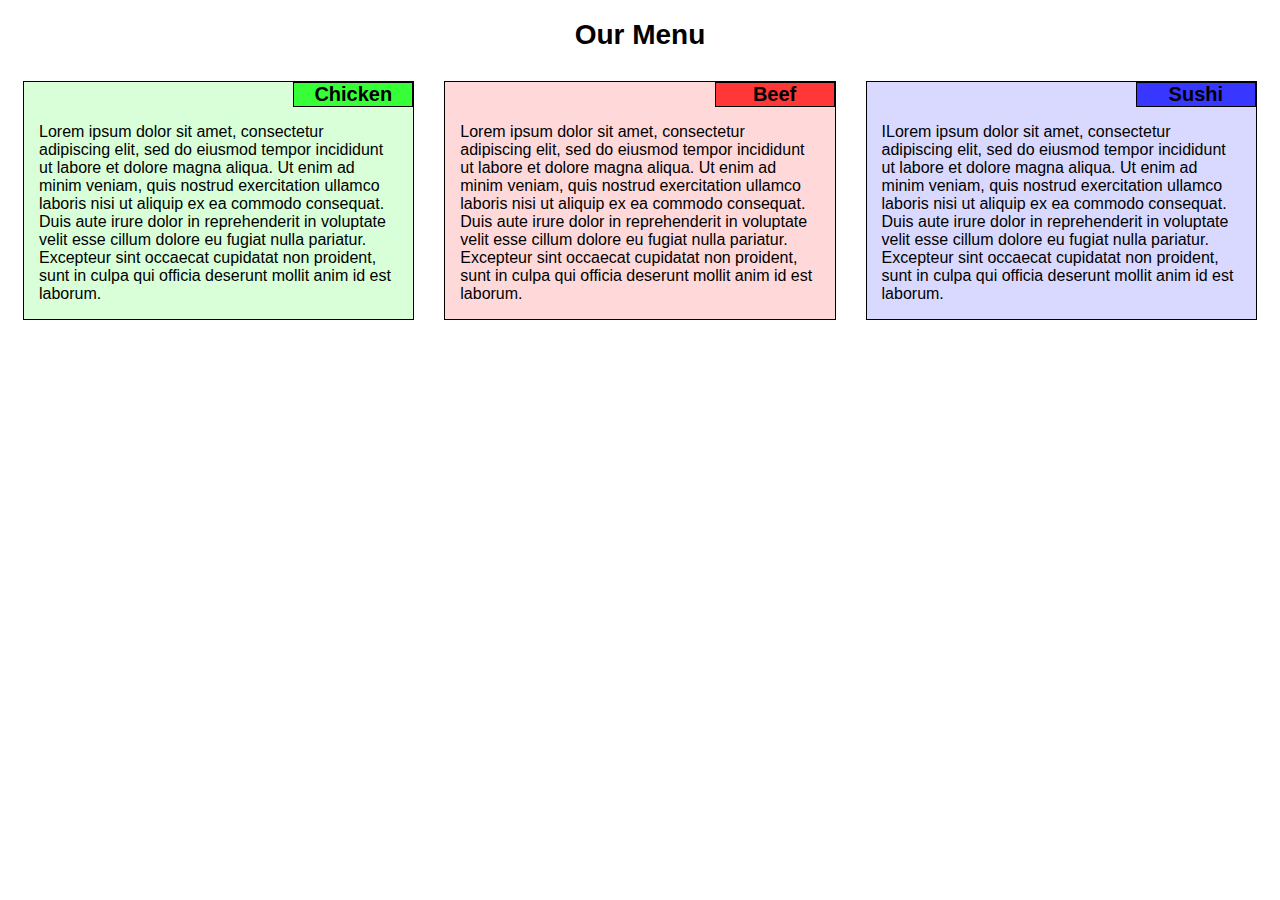
<file: mod2_solution/index.html>
<!DOCTYPE html>
<html>
<head>
<meta charset="utf-8">
<meta name="viewport" content="width=device-width, initial-scale=1">
<title>Module 2 Assignment</title>
<link rel="stylesheet" href="css/mod2.css">
</head>
<body>
<h1>Our Menu</h1>

<div class="row">
  <div class="col-lg-4 col-md-6 col-sm-12">
    <div class="container chicken">
      <p class="subtitle chickenB">Chicken</p>
      <p>Lorem ipsum dolor sit amet, consectetur adipiscing elit, sed do eiusmod tempor incididunt ut labore et dolore magna aliqua. Ut enim ad minim veniam, quis nostrud exercitation ullamco laboris nisi ut aliquip ex ea commodo consequat. Duis aute irure dolor in reprehenderit in voluptate velit esse cillum dolore eu fugiat nulla pariatur. Excepteur sint occaecat cupidatat non proident, sunt in culpa qui officia deserunt mollit anim id est laborum.
</p></div></div>
  <div class="col-lg-4 col-md-6 col-sm-12">
    <div class="container beef">
      <p class="subtitle beefB">Beef</p>
      <p>Lorem ipsum dolor sit amet, consectetur adipiscing elit, sed do eiusmod tempor incididunt ut labore et dolore magna aliqua. Ut enim ad minim veniam, quis nostrud exercitation ullamco laboris nisi ut aliquip ex ea commodo consequat. Duis aute irure dolor in reprehenderit in voluptate velit esse cillum dolore eu fugiat nulla pariatur. Excepteur sint occaecat cupidatat non proident, sunt in culpa qui officia deserunt mollit anim id est laborum.
</p></div></div>
  <div class="col-lg-4 col-md-12 col-sm-12">
    <div class="container sushi">
      <p class="subtitle sushiB">Sushi</p>
      <p>ILorem ipsum dolor sit amet, consectetur adipiscing elit, sed do eiusmod tempor incididunt ut labore et dolore magna aliqua. Ut enim ad minim veniam, quis nostrud exercitation ullamco laboris nisi ut aliquip ex ea commodo consequat. Duis aute irure dolor in reprehenderit in voluptate velit esse cillum dolore eu fugiat nulla pariatur. Excepteur sint occaecat cupidatat non proident, sunt in culpa qui officia deserunt mollit anim id est laborum.
</p></div></div>

</div>

</body>
</html>
</file>
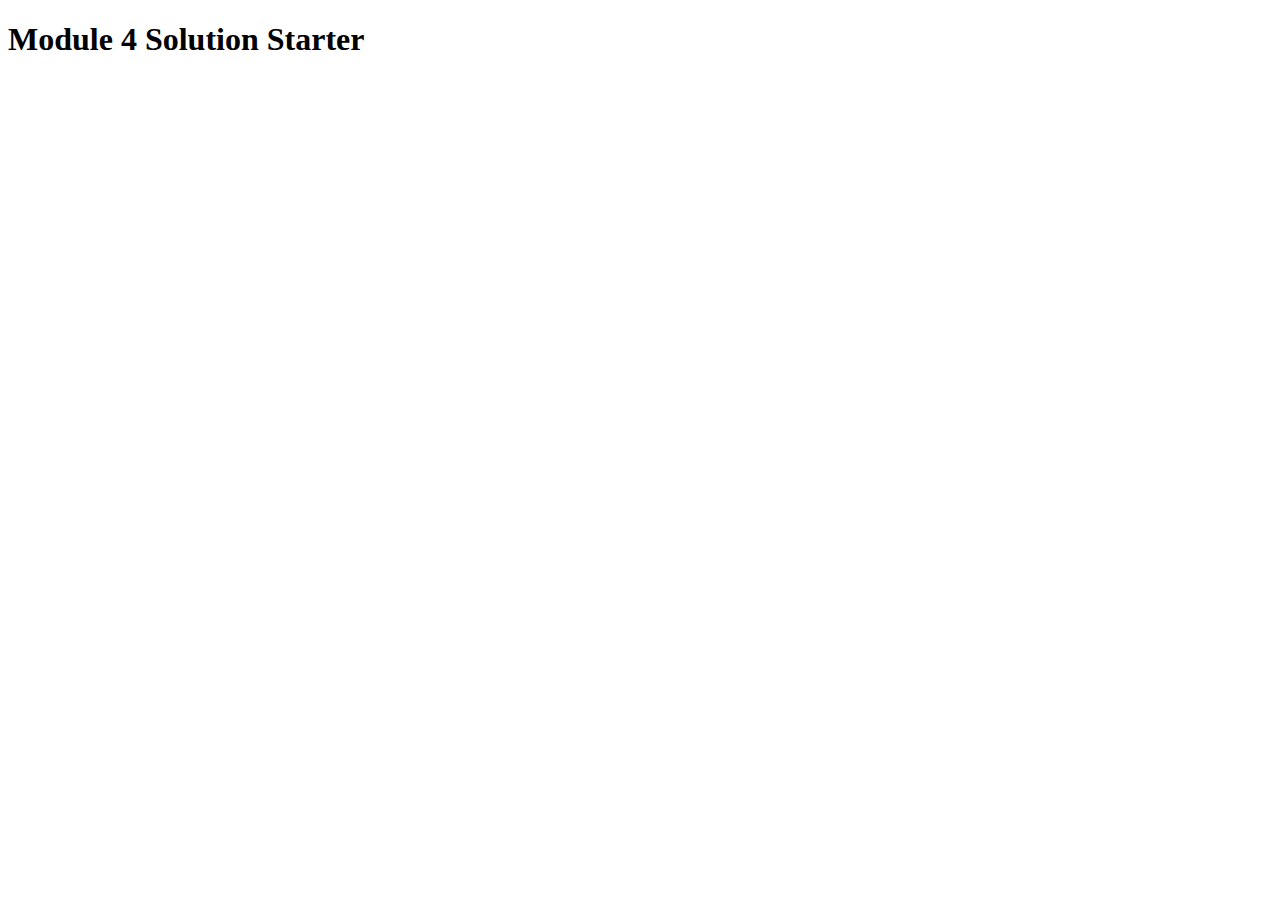
<file: mod4_solution/index.html>
<!DOCTYPE html>
<html>
<head>
  <meta charset="utf-8">
  <title>Module 4 Solution Starter</title>
  <script src="SpeakHello.js"></script>
  <script src="SpeakGoodBye.js"></script>
  <script src="script.js"></script>
</head>
<body>
  <h1>Module 4 Solution Starter</h1>
</body>
</html>
</file>
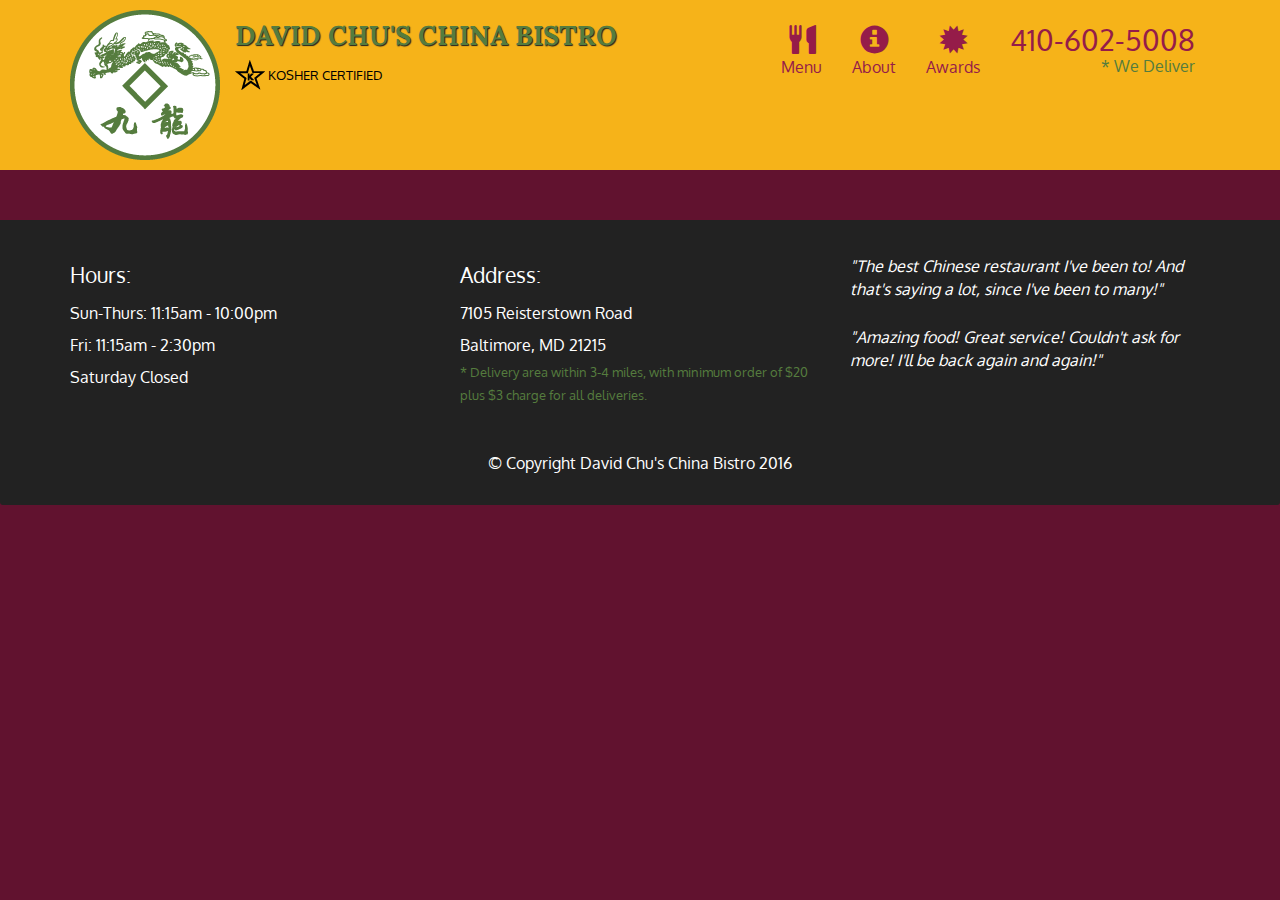
<file: mod5_solution/index.html>
<!doctype html>
<html lang="en">
  <head>
    <meta charset="utf-8">
    <meta http-equiv="X-UA-Compatible" content="IE=edge">
    <meta name="viewport" content="width=device-width, initial-scale=1">
    <title>David Chu's China Bistro</title>
    <link rel="stylesheet" href="css/bootstrap.min.css">
    <link rel="stylesheet" href="css/styles.css">
    <link href='https://fonts.googleapis.com/css?family=Oxygen:400,300,700' rel='stylesheet' type='text/css'>
    <link href='https://fonts.googleapis.com/css?family=Lora' rel='stylesheet' type='text/css'>
  </head>
<body>
  <header>
    <nav id="header-nav" class="navbar navbar-default">
      <div class="container">
        <div class="navbar-header">
          <a href="index.html" class="pull-left visible-md visible-lg">
            <div id="logo-img" alt="Logo image"></div>
          </a>

          <div class="navbar-brand">
            <a href="index.html"><h1>David Chu's China Bistro</h1></a>
            <p>
              <img src="images/star-k-logo.png" alt="Kosher certification">
              <span>Kosher Certified</span>
            </p>
          </div>

          <button id="navbarToggle" type="button" class="navbar-toggle collapsed" data-toggle="collapse" data-target="#collapsable-nav" aria-expanded="false">
            <span class="sr-only">Toggle navigation</span>
            <span class="icon-bar"></span>
            <span class="icon-bar"></span>
            <span class="icon-bar"></span>
          </button>
        </div>
        
        <div id="collapsable-nav" class="collapse navbar-collapse">
           <ul id="nav-list" class="nav navbar-nav navbar-right">
            <li id="navHomeButton" class="visible-xs active">
              <a href="index.html">
                <span class="glyphicon glyphicon-home"></span> Home</a>
            </li>
            <li id="navMenuButton">
              <a href="#" onclick="$dc.loadMenuCategories();">
                <span class="glyphicon glyphicon-cutlery"></span><br class="hidden-xs"> Menu</a>
            </li>
            <li>
              <a href="#">
                <span class="glyphicon glyphicon-info-sign"></span><br class="hidden-xs"> About</a>
            </li>
            <li>
              <a href="#">
                <span class="glyphicon glyphicon-certificate"></span><br class="hidden-xs"> Awards</a>
            </li>
            <li id="phone" class="hidden-xs">
              <a href="tel:410-602-5008">
                <span>410-602-5008</span></a><div>* We Deliver</div>
            </li>
          </ul><!-- #nav-list -->
        </div><!-- .collapse .navbar-collapse -->
      </div><!-- .container -->
    </nav><!-- #header-nav -->
  </header>

  <div id="call-btn" class="visible-xs">
    <a class="btn" href="tel:410-602-5008">
    <span class="glyphicon glyphicon-earphone"></span>
    410-602-5008
    </a>
  </div>
  <div id="xs-deliver" class="text-center visible-xs">* We Deliver</div>

  <div id="main-content" class="container"></div>

  <footer class="panel-footer">
    <div class="container">
      <div class="row">
        <section id="hours" class="col-sm-4">
          <span>Hours:</span><br>
          Sun-Thurs: 11:15am - 10:00pm<br>
          Fri: 11:15am - 2:30pm<br>
          Saturday Closed
          <hr class="visible-xs">
        </section>
        <section id="address" class="col-sm-4">
          <span>Address:</span><br>
          7105 Reisterstown Road<br>
          Baltimore, MD 21215
          <p>* Delivery area within 3-4 miles, with minimum order of $20 plus $3 charge for all deliveries.</p>
          <hr class="visible-xs">
        </section>
        <section id="testimonials" class="col-sm-4">
          <p>"The best Chinese restaurant I've been to! And that's saying a lot, since I've been to many!"</p>
          <p>"Amazing food! Great service! Couldn't ask for more! I'll be back again and again!"</p>
        </section>
      </div>
      <div class="text-center">&copy; Copyright David Chu's China Bistro 2016</div>
    </div>
  </footer>

  <!-- jQuery (Bootstrap JS plugins depend on it) -->
  <script src="js/jquery-2.1.4.min.js"></script>
  <script src="js/bootstrap.min.js"></script>
  <script src="js/ajax-utils.js"></script>
  <script src="js/script.js"></script>
</body>
</html>
</file>
<file: mod2_solution/css/mod2.css>
/********** Base styles **********/
* {
  box-sizing: border-box;
}
h1 {
  margin-bottom: 15px;
  text-align: center;
  font-family: Helvetica, sans-serif;
  font-size: 175%;
}

.subtitle {
  top: 0;
  right: 0;
  width: 120px;
  text-align: center;
  border: 1px solid black;
  padding: 0;
  margin: 0;
  position:absolute;
  font-family: Helvetica, sans-serif;
  font-size: 125%;
  font-weight: bold;
}

p {
  padding: 25px 15px 0px 15px;
  font-family: Helvetica, sans-serif;
}

.container {
  border: 1px solid black;
  margin: 15px;
  position: relative;
}

.chicken {
  background-color: rgba(0, 255, 0, 0.15);
}
.chickenB {
  background-color: rgba(0, 255, 0, 0.75);
}
.beef {
  background-color: rgba(255, 0, 0, 0.15);
}
.beefB {
  background-color: rgba(255, 0, 0, 0.75);
}
.sushi {
  background-color: rgba(0, 0, 255, 0.15);
}
.sushiB {
  background-color: rgba(0, 0, 255, 0.75);
}

/* Simple Responsive Framework. */
.row {
  width: 100%;
}

/********** Large devices only **********/
@media (min-width: 992px) {
  .col-lg-1, .col-lg-2, .col-lg-3, .col-lg-4, .col-lg-5, .col-lg-6, .col-lg-7, .col-lg-8, .col-lg-9, .col-lg-10, .col-lg-11, .col-lg-12 {
    float: left;
  }
  .col-lg-1 {
    width: 8.33%;
  }
  .col-lg-2 {
    width: 16.66%;
  }
  .col-lg-3 {
    width: 25%;
  }
  .col-lg-4 {
    width: 33.33%;
  }
  .col-lg-5 {
    width: 41.66%;
  }
  .col-lg-6 {
    width: 50%;
  }
  .col-lg-7 {
    width: 58.33%;
  }
  .col-lg-8 {
    width: 66.66%;
  }
  .col-lg-9 {
    width: 74.99%;
  }
  .col-lg-10 {
    width: 83.33%;
  }
  .col-lg-11 {
    width: 91.66%;
  }
  .col-lg-12 {
    width: 100%;
  }
}

/********** Medium devices only **********/
@media (min-width: 768px) and (max-width: 991px) {
  .col-md-1, .col-md-2, .col-md-3, .col-md-4, .col-md-5, .col-md-6, .col-md-7, .col-md-8, .col-md-9, .col-md-10, .col-md-11, .col-md-12 {
    float: left;
  }
  .col-md-1 {
    width: 8.33%;
  }
  .col-md-2 {
    width: 16.66%;
  }
  .col-md-3 {
    width: 25%;
  }
  .col-md-4 {
    width: 33.33%;
  }
  .col-md-5 {
    width: 41.66%;
  }
  .col-md-6 {
    width: 50%;
  }
  .col-md-7 {
    width: 58.33%;
  }
  .col-md-8 {
    width: 66.66%;
  }
  .col-md-9 {
    width: 74.99%;
  }
  .col-md-10 {
    width: 83.33%;
  }
  .col-md-11 {
    width: 91.66%;
  }
  .col-md-12 {
    width: 100%;
  }
}

/********** Mobile devices only **********/

@media (max-width: 767px) {
  .col-sm-1, .col-sm-2, .col-sm-3, .col-sm-4, .col-sm-5, .col-sm-6, .col-sm-7, .col-sm-8, .col-sm-9, .col-sm-10, .col-sm-11, .col-sm-12 {
    float: left;
  }
  .col-sm-1 {
    width: 8.33%;
  }
  .col-sm-2 {
    width: 16.66%;
  }
  .col-sm-3 {
    width: 25%;
  }
  .col-sm-4 {
    width: 33.33%;
  }
  .col-sm-5 {
    width: 41.66%;
  }
  .col-sm-6 {
    width: 50%;
  }
  .col-sm-7 {
    width: 58.33%;
  }
  .col-sm-8 {
    width: 66.66%;
  }
  .col-sm-9 {
    width: 74.99%;
  }
  .col-sm-10 {
    width: 83.33%;
  }
  .col-sm-11 {
    width: 91.66%;
  }
  .col-sm-12 {
    width: 100%;
  }
}
</file>
<file: mod5_solution/css/styles.css>
body {
  font-size: 16px;
  color: #fff;
  background-color: #61122f;
  font-family: 'Oxygen', sans-serif;
}

/** HEADER **/
#header-nav {
  background-color: #f6b319;
  border-radius: 0;
  border: 0;
}

#logo-img {
  background: url('../images/restaurant-logo_large.png') no-repeat;
  width: 150px;
  height: 150px;
  margin: 10px 15px 10px 0;
}

.navbar-brand {
  padding-top: 25px;
}
.navbar-brand h1 { /* Restaurant name */
  font-family: 'Lora', serif;
  color: #557c3e;
  font-size: 1.5em;
  text-transform: uppercase;
  font-weight: bold;
  text-shadow: 1px 1px 1px #222;
  margin-top: 0;
  margin-bottom: 0;
  line-height: .75;
}
.navbar-brand a:hover, .navbar-brand a:focus {
  text-decoration: none;
}
.navbar-brand p { /* Kosher cert */
  color: #000;
  text-transform: uppercase;
  font-size: .7em;
  margin-top: 15px;
}
.navbar-brand p span { /* Star-K */
  vertical-align: middle;
}

#nav-list {
  margin-top: 10px;
}
#nav-list a {
  color: #951C49;
  text-align: center;
}
#nav-list a:hover {
  background: #E7E7E7;
}
#nav-list a span {
  font-size: 1.8em;
}

#phone {
  margin-top: 5px;
}
#phone a { /* Phone number */
  text-align: right;
  padding-bottom: 0;
}
#phone div { /* We Deliver */
  color: #557c3e;
  text-align: right;
  padding-right: 15px;
}

.navbar-header button.navbar-toggle, .navbar-header .icon-bar {
  border: 1px solid #61122f;
}
.navbar-header button.navbar-toggle {
  clear: both;
  margin-top: -30px;
}
/* END HEADER */

/* FOOTER */
.panel-footer {
  margin-top: 30px;
  padding-top: 35px;
  padding-bottom: 30px;
  background-color: #222;
  border-top: 0;
}
.panel-footer div.row {
  margin-bottom: 35px;
}
#hours, #address {
  line-height: 2;
}
#hours > span, #address > span {
  font-size: 1.3em;
}
#address p {
  color: #557c3e;
  font-size: .8em;
  line-height: 1.8;
}
#testimonials {
  font-style: italic;
}
#testimonials p:nth-child(2) {
  margin-top: 25px;
}
/* END FOOTER */



/* HOME PAGE */
.container .jumbotron {
  box-shadow: 0 0 50px #3F0C1F;
  border: 2px solid #3F0C1F;
}

#menu-tile, #specials-tile, #map-tile {
  height: 250px;
  width: 100%;
  margin-bottom: 15px;
  position: relative;
  border: 2px solid #3F0C1F;
  overflow: hidden;
}
#menu-tile:hover, #specials-tile:hover, #map-tile:hover {
  box-shadow: 0 1px 5px 1px #cccccc;
}
#menu-tile {
  background: url('../images/menu-tile.jpg') no-repeat;
  background-position: center;
}
#specials-tile {
  background: url('../images/specials-tile.jpg') no-repeat;
  background-position: center;
}
#menu-tile span, #specials-tile span, #map-tile span {
  position: absolute;
  bottom: 0;
  right: 0;
  width: 100%;
  text-align: center;
  font-size: 1.6em;
  text-transform: uppercase;
  background-color: #000;
  color: #fff;
  opacity: .8;
}
/* END HOME PAGE */

/* MENU CATEGORIES PAGE */
.category-tile { 
  position: relative;
  border: 2px solid #3F0C1F;
  overflow: hidden;
  width: 200px;
  height: 200px;
  margin: 0 auto 15px;
}
.category-tile span {
  position: absolute;
  bottom: 0;
  right: 0;
  width: 100%;
  text-align: center;
  font-size: 1.2em;
  text-transform: uppercase;
  background-color: #000;
  color: #fff;
  opacity: .8;
}
.category-tile:hover {
  box-shadow: 0 1px 5px 1px #cccccc;
}

#menu-categories-title + div {
  margin-bottom: 50px;
}
/* END MENU CATEGORIES PAGE */

/* SINGLE CATEGORY PAGE */
.menu-item-tile {
  margin-bottom: 25px;
}
.menu-item-tile hr {
  width: 80%;
}
.menu-item-tile .menu-item-price {
  font-size: 1.1em;
  text-align: right;
  margin-top: -15px;
  margin-right: -15px;
}
.menu-item-tile .menu-item-price span {
  font-size: .6em;
}
.menu-item-photo {
  position: relative;
  border: 2px solid #3F0C1F; 
  overflow: hidden;
  padding: 0;
  margin-right: -15px;
  margin-left: auto;
  margin-bottom: 20px;
  max-width: 250px;
}
.menu-item-photo div {
  position: absolute;
  bottom: 0;
  right: 0;
  width: 80px;
  background-color: #557c3e;
  text-align: center;
}
.menu-item-description {
  padding-right: 30px;
}
h3.menu-item-title {
  margin: 0 0 10px;
}
.menu-item-details {
  font-size: .9em;
  font-style: italic;
}
/* END SINGLE CATEGORY PAGE */


/********** Large devices only **********/
@media (min-width: 1200px) {
  .container .jumbotron {
    background: url('../images/jumbotron_1200.jpg') no-repeat;
    height: 675px;
  }
}

/********** Medium devices only **********/
@media (min-width: 992px) and (max-width: 1199px) {
  /* Header */
  #logo-img {
    background: url('../images/restaurant-logo_medium.png') no-repeat;
    width: 100px;
    height: 100px;
    margin: 5px 5px 5px 0;
  }
  /* End Header */

  /* Home Page */
  .container .jumbotron {
    background: url('../images/jumbotron_992.jpg') no-repeat;
    height: 558px;
  }
  /* End Home Page */
}

/********** Small devices only **********/
@media (min-width: 768px) and (max-width: 991px) {
  /* Home Page */
  .container .jumbotron {
    background: url('../images/jumbotron_768.jpg') no-repeat;
    height: 432px;
  }
  /* End Home Page */
}

/********** Extra small devices only **********/
@media (max-width: 767px) {
  /* Header */
  .navbar-brand {
    padding-top: 10px;
    height: 80px;
  }
  .navbar-brand h1 { /* Restaurant name */
    padding-top: 10px;
    font-size: 5vw; /* 1vw = 1% of viewport width */
  }
  .navbar-brand p { /* Kosher cert */
    font-size: .6em;
    margin-top: 12px;
  }
  .navbar-brand p img { /* Star-K */
    height: 20px;
  }

  #collapsable-nav a { /* Collapsed nav menu text */
    font-size: 1.2em;
  }
  #collapsable-nav a span { /* Collapsed nav menu glyph */
    font-size: 1em;
    margin-right: 5px;
  }

  #call-btn > a {
    font-size: 1.5em;
    display: block;
    margin: 0 20px;
    padding: 10px;
    border: 2px solid #fff;
    background-color: #f6b319;
    color: #951c49;
  }
  #xs-deliver {
    margin-top: 5px;
    font-size: .7em;
    letter-spacing: .1em;
    text-transform: uppercase;
  }
  /* End Header */

  /* Footer */
  .panel-footer section {
    margin-bottom: 30px;
    text-align: center;
  }
  .panel-footer section:nth-child(3) {
    margin-bottom: 0; /* margin already exists on the whole row */
  }
  .panel-footer section hr {
    width: 50%;
  }
  /* End Footer */

  /* Home Page */
  .container .jumbotron {
    margin-top: 30px;
    padding: 0;
  }
  #menu-tile, #specials-tile {
    width: 360px;
    margin: 0 auto 15px;
  }

  .menu-item-photo {
    margin-right: auto;
  }
  .menu-item-tile .menu-item-price {
    text-align: center;
  }
  .menu-item-description {
    text-align: center;;
  }
}


/********** Super extra small devices Only :-) (e.g., iPhone 4) **********/
@media (max-width: 479px) {
  /* Header */
  .navbar-brand h1 { /* Restaurant name */
    padding-top: 5px;
    font-size: 6vw;
  }
  /* End Header */
  
  /* Home page */
  #menu-tile, #specials-tile {
    width: 280px;
    margin: 0 auto 15px;
  }

  .col-xxs-12 {
    position: relative;
    min-height: 1px;
    padding-right: 15px;
    padding-left: 15px;
    float: left;
    width: 100%;
  }
}
</file>
